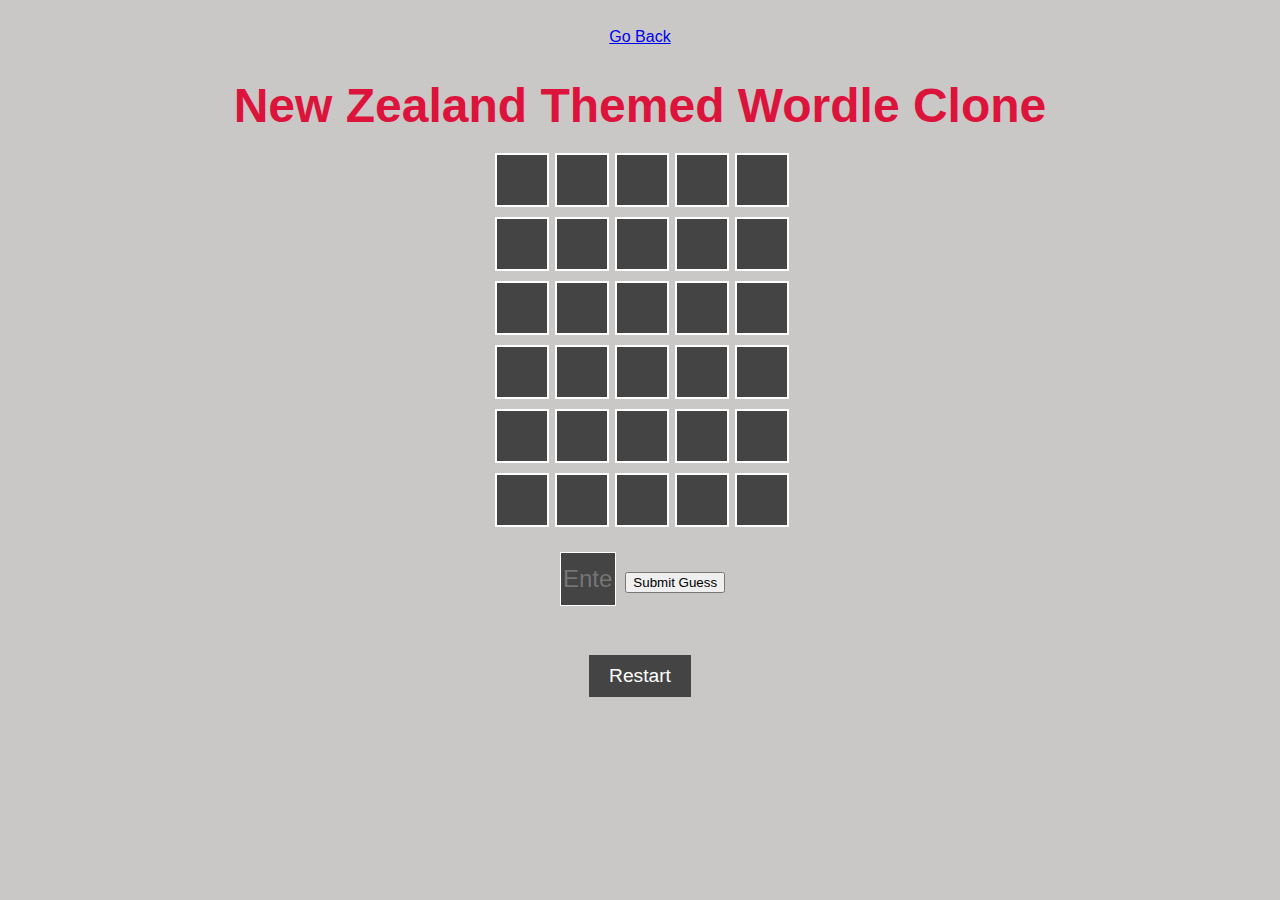
<file: app.html>
<!DOCTYPE html>
<html lang="en">
<head>
    <meta charset="UTF-8">
    <meta name="viewport" content="width=device-width, initial-scale=1.0">
    <title>Wordle Clone</title>
    <style>
        body {
            font-family: Arial, sans-serif;
            background-color: #cac7c7;
            color: #fff;
            text-align: center;
            padding: 20px;
        }
        h1 {
            font-size: 3em;
            margin-bottom: 20px;
            color: crimson;
        }
        .grid {
            display: grid;
            grid-template-columns: repeat(5, 50px);
            grid-gap: 10px;
            justify-content: center;
            margin: 20px auto;
        }
        .tile {
            width: 50px;
            height: 50px;
            border: 2px solid #fff;
            display: flex;
            justify-content: center;
            align-items: center;
            font-size: 1.5em;
            font-weight: bold;
            color: #fff;
            background-color: #444;
        }
        .tile.correct {
            background-color: #6aaa64;
        }
        .tile.present {
            background-color: #c9b458;
        }
        .tile.absent {
            background-color: #787c7e;
        }
        input {
            width: 50px;
            height: 50px;
            font-size: 1.5em;
            text-align: center;
            background-color: #444;
            border: 1px solid #fff;
            margin: 5px;
            color: #fff;
        }
        .message {
            margin-top: 20px;
            font-size: 1.5em;
            color: #fff;
        }
        .restart-btn {
            margin-top: 20px;
            padding: 10px 20px;
            font-size: 1.2em;
            background-color: #444;
            border: none;
            color: #fff;
            cursor: pointer;
        }
        .restart-btn:hover {
            background-color: #666;
        }

        /* Modal Styles */
        .modal {
            display: none; /* Hidden by default */
            position: fixed;
            z-index: 1;
            left: 0;
            top: 0;
            width: 100%;
            height: 100%;
            background-color: rgba(0, 0, 0, 0.4);
            padding-top: 60px;
        }

        .modal-content {
            background-color: #2d2d2d;
            margin: 5% auto;
            padding: 20px;
            border: 1px solid #fff;
            width: 80%;
            max-width: 400px;
            text-align: center;
            color: #fff;
        }

        .close {
            color: #aaa;
            float: right;
            font-size: 28px;
            font-weight: bold;
        }

        .close:hover,
        .close:focus {
            color: #000;
            text-decoration: none;
            cursor: pointer;
        }
    </style>
</head>
<body>
    <a href="newzealand.html" id="top">Go Back</a>
<h1>New Zealand Themed Wordle Clone</h1>
<div class="grid">
    <!-- 6 rows, 5 columns -->
    <div class="tile" id="row0col0"></div>
    <div class="tile" id="row0col1"></div>
    <div class="tile" id="row0col2"></div>
    <div class="tile" id="row0col3"></div>
    <div class="tile" id="row0col4"></div>
    
    <div class="tile" id="row1col0"></div>
    <div class="tile" id="row1col1"></div>
    <div class="tile" id="row1col2"></div>
    <div class="tile" id="row1col3"></div>
    <div class="tile" id="row1col4"></div>

    <div class="tile" id="row2col0"></div>
    <div class="tile" id="row2col1"></div>
    <div class="tile" id="row2col2"></div>
    <div class="tile" id="row2col3"></div>
    <div class="tile" id="row2col4"></div>

    <div class="tile" id="row3col0"></div>
    <div class="tile" id="row3col1"></div>
    <div class="tile" id="row3col2"></div>
    <div class="tile" id="row3col3"></div>
    <div class="tile" id="row3col4"></div>

    <div class="tile" id="row4col0"></div>
    <div class="tile" id="row4col1"></div>
    <div class="tile" id="row4col2"></div>
    <div class="tile" id="row4col3"></div>
    <div class="tile" id="row4col4"></div>

    <div class="tile" id="row5col0"></div>
    <div class="tile" id="row5col1"></div>
    <div class="tile" id="row5col2"></div>
    <div class="tile" id="row5col3"></div>
    <div class="tile" id="row5col4"></div>
</div>

<input type="text" id="guessInput" maxlength="5" placeholder="Enter Guess">
<button onclick="checkGuess()">Submit Guess</button>
<p class="message" id="message"></p>
<button class="restart-btn" onclick="restartGame()">Restart</button>

<!-- Modal for Word Fact -->
<div id="wordFactModal" class="modal">
  <div class="modal-content">
    <span class="close" onclick="closeModal()">&times;</span>
    <h2>Did you know?</h2>
    <p id="wordFact"></p>
  </div>
</div>

<script>
    // List of possible words with corresponding facts
    const wordList = {
        "KIWIS": "Kiwis are the national bird of New Zealand.",
        "AROHA": "Aroha means love in Maori.",
        "MAORI": "Te-reo Maori is the official language of New Zealand, along with English.",
        "MARAE": "Maraes are communal meeting grounds for Maori people.",
        "ENZED": "Enzed is the pronunciation of the letter 'Z' in New Zealand.",
    };
    
    // Randomly choose a word from the list
    let correctWord = Object.keys(wordList)[Math.floor(Math.random() * Object.keys(wordList).length)];
    let currentRow = 0;

    function checkGuess() {
        const guess = document.getElementById('guessInput').value.toUpperCase();
        
        if (guess.length !== 5) {
            document.getElementById('message').innerText = 'Please enter a 5-letter word.';
            return;
        }

        if (guess === correctWord) {
            updateTiles(guess, 'correct');
            document.getElementById('message').innerText = 'Congratulations! You guessed it right!';
            showWordFact();
            return;
        }

        if (currentRow < 6) {
            updateTiles(guess);
            currentRow++;
            if (currentRow === 6) {
                document.getElementById('message').innerText = 'Game over! The word was: ' + correctWord;
            }
        }
    }

    function updateTiles(guess, result = '') {
        for (let i = 0; i < 5; i++) {
            const tile = document.getElementById(`row${currentRow}col${i}`);
            tile.innerText = guess[i];
            if (guess[i] === correctWord[i]) {
                tile.classList.add('correct');
            } else if (correctWord.includes(guess[i])) {
                tile.classList.add('present');
            } else {
                tile.classList.add('absent');
            }
        }
    }

    function showWordFact() {
        const fact = wordList[correctWord];
        document.getElementById('wordFact').innerText = fact;
        document.getElementById('wordFactModal').style.display = "block";
    }

    function closeModal() {
        document.getElementById('wordFactModal').style.display = "none";
    }

    function restartGame() {
        currentRow = 0;
        correctWord = Object.keys(wordList)[Math.floor(Math.random() * Object.keys(wordList).length)];  // Pick a new word
        document.getElementById('guessInput').value = '';
        document.getElementById('message').innerText = '';
        const tiles = document.querySelectorAll('.tile');
        tiles.forEach(tile => {
            tile.classList.remove('correct', 'present', 'absent');
            tile.innerText = '';
        });
        closeModal();
    }
</script>

</body>
</html>
</file>
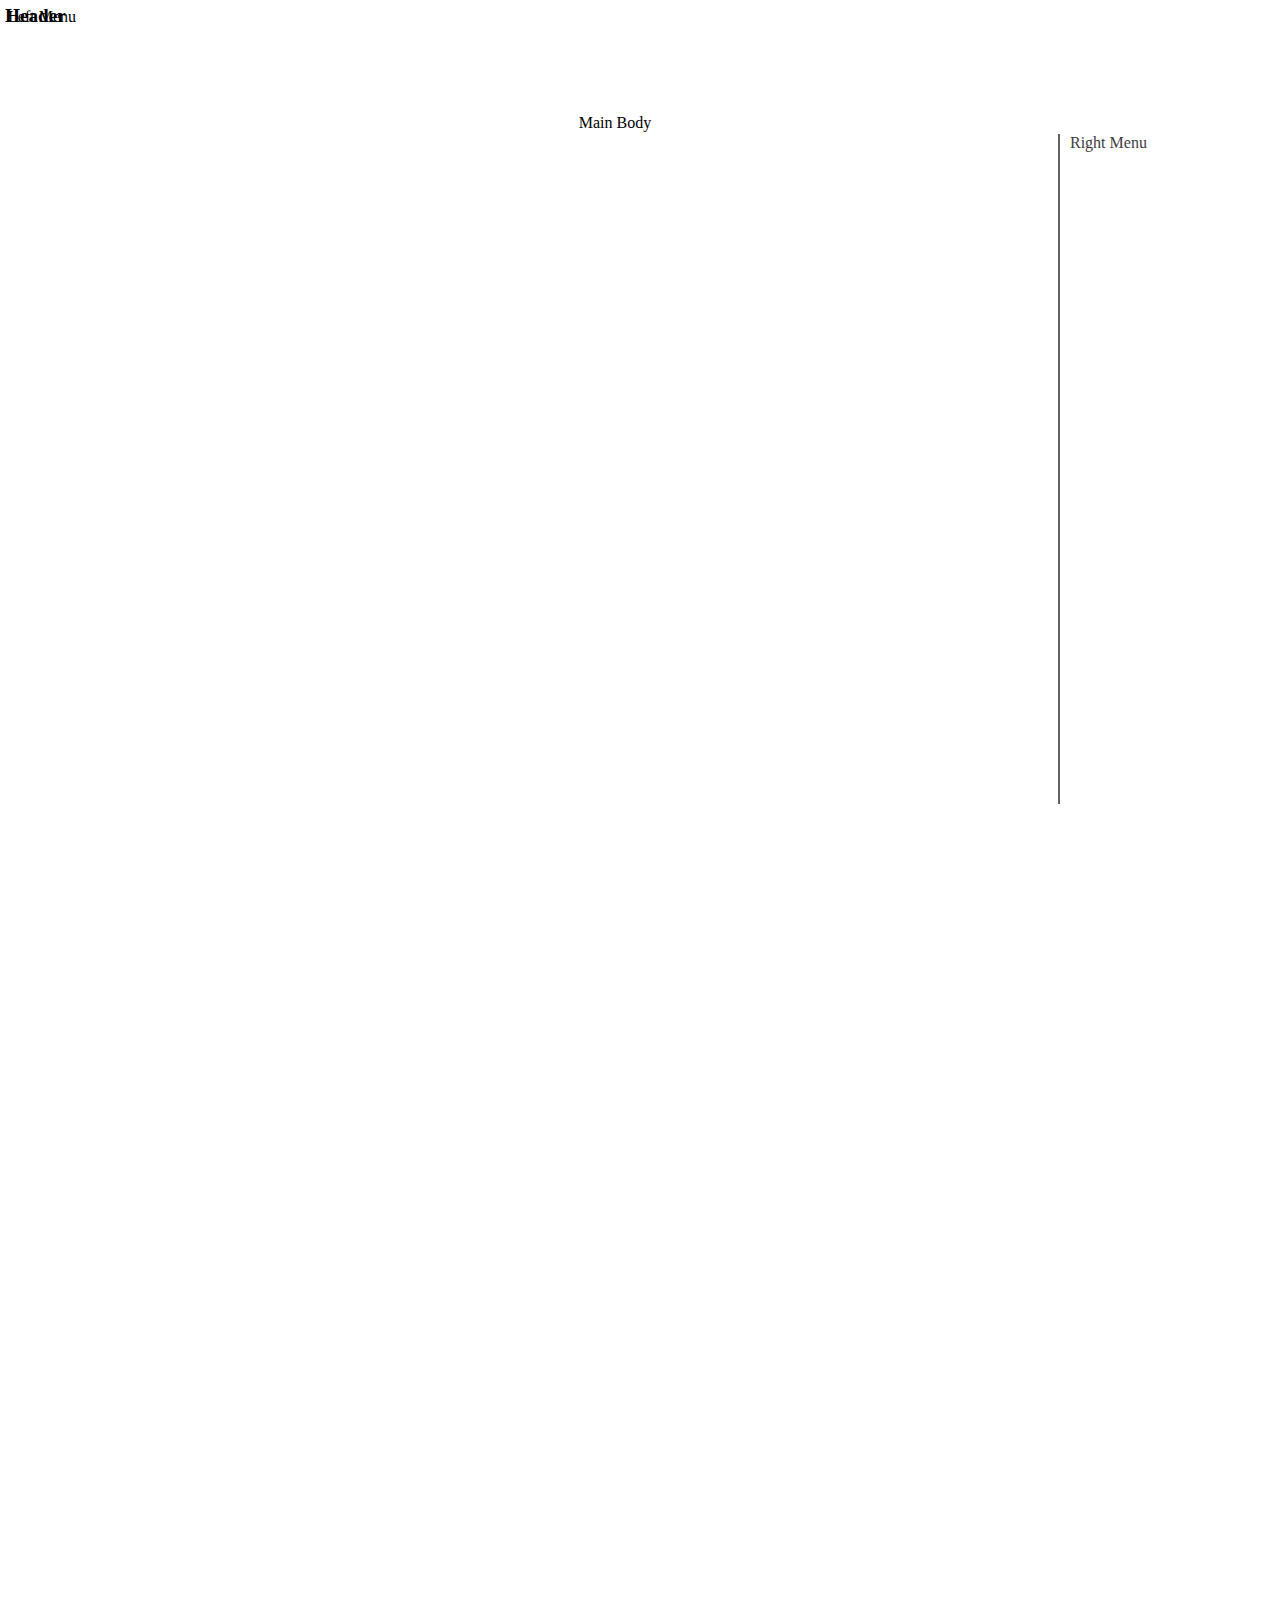
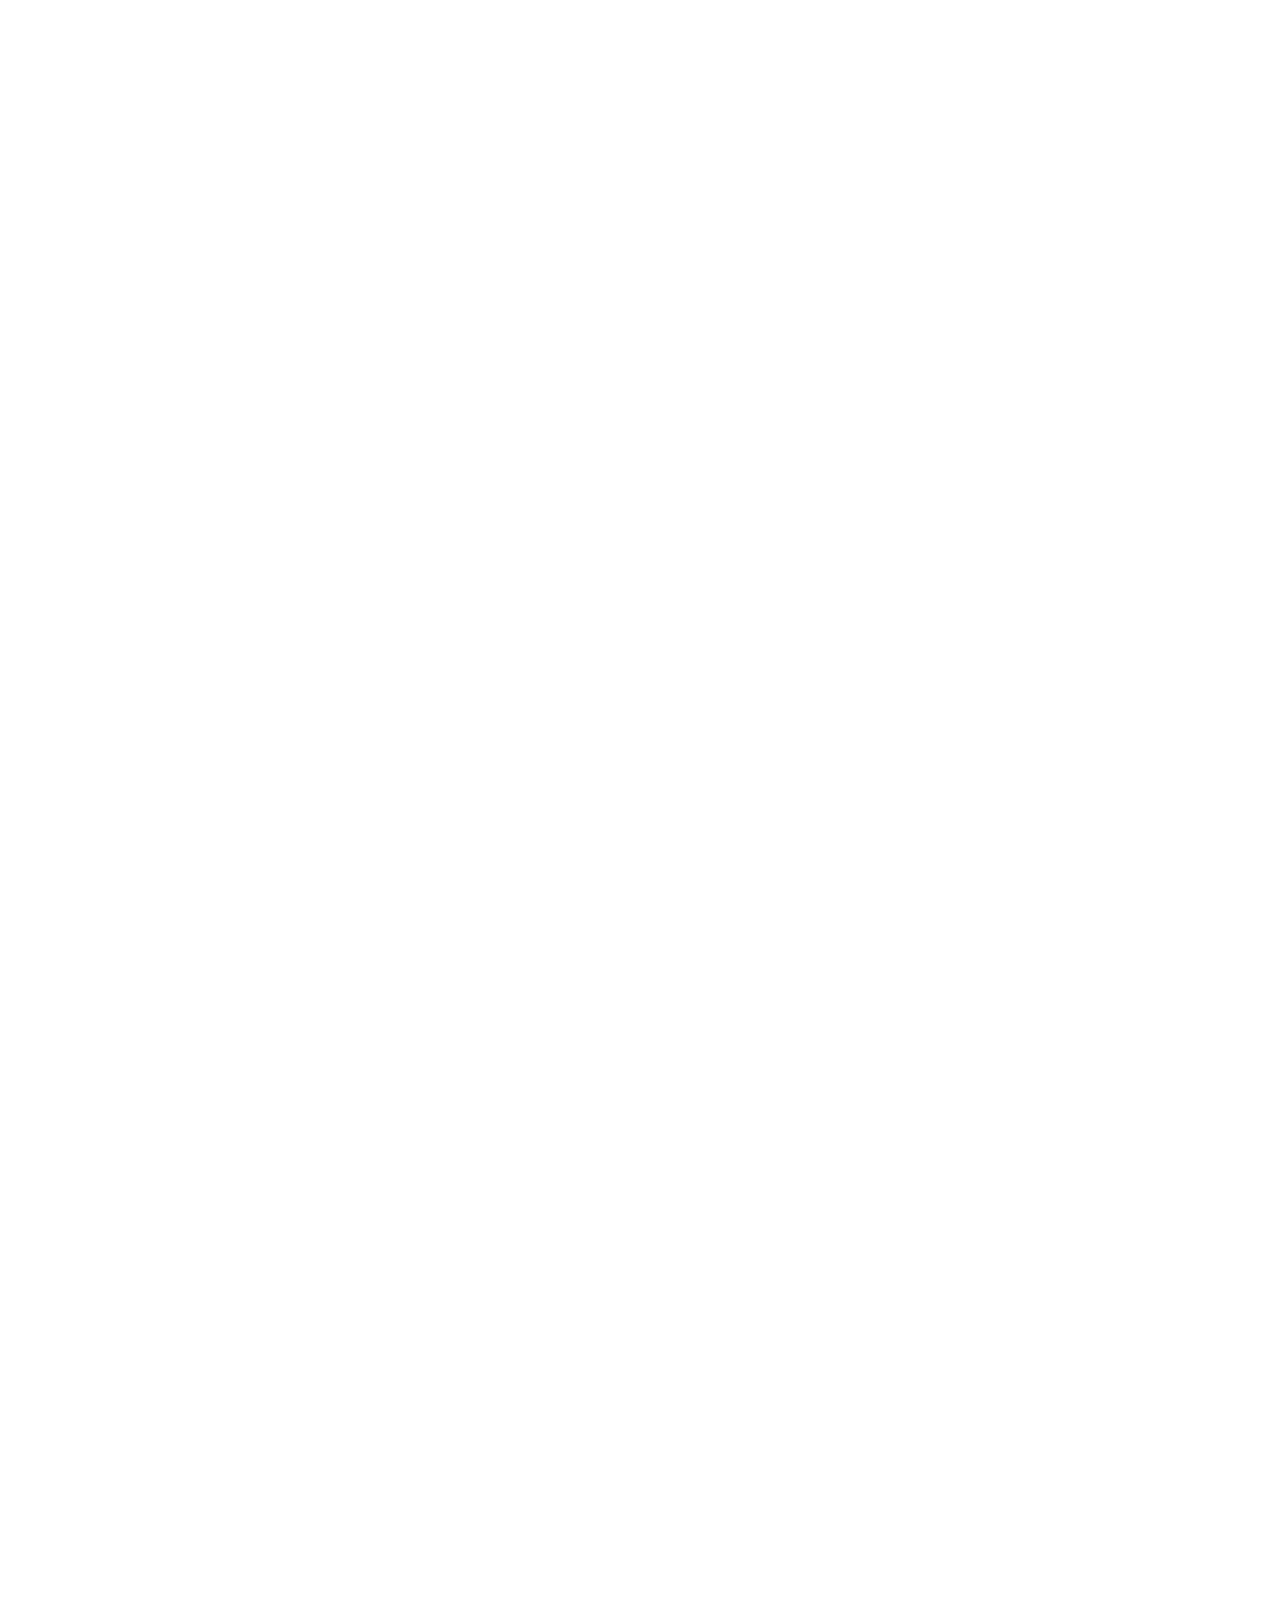
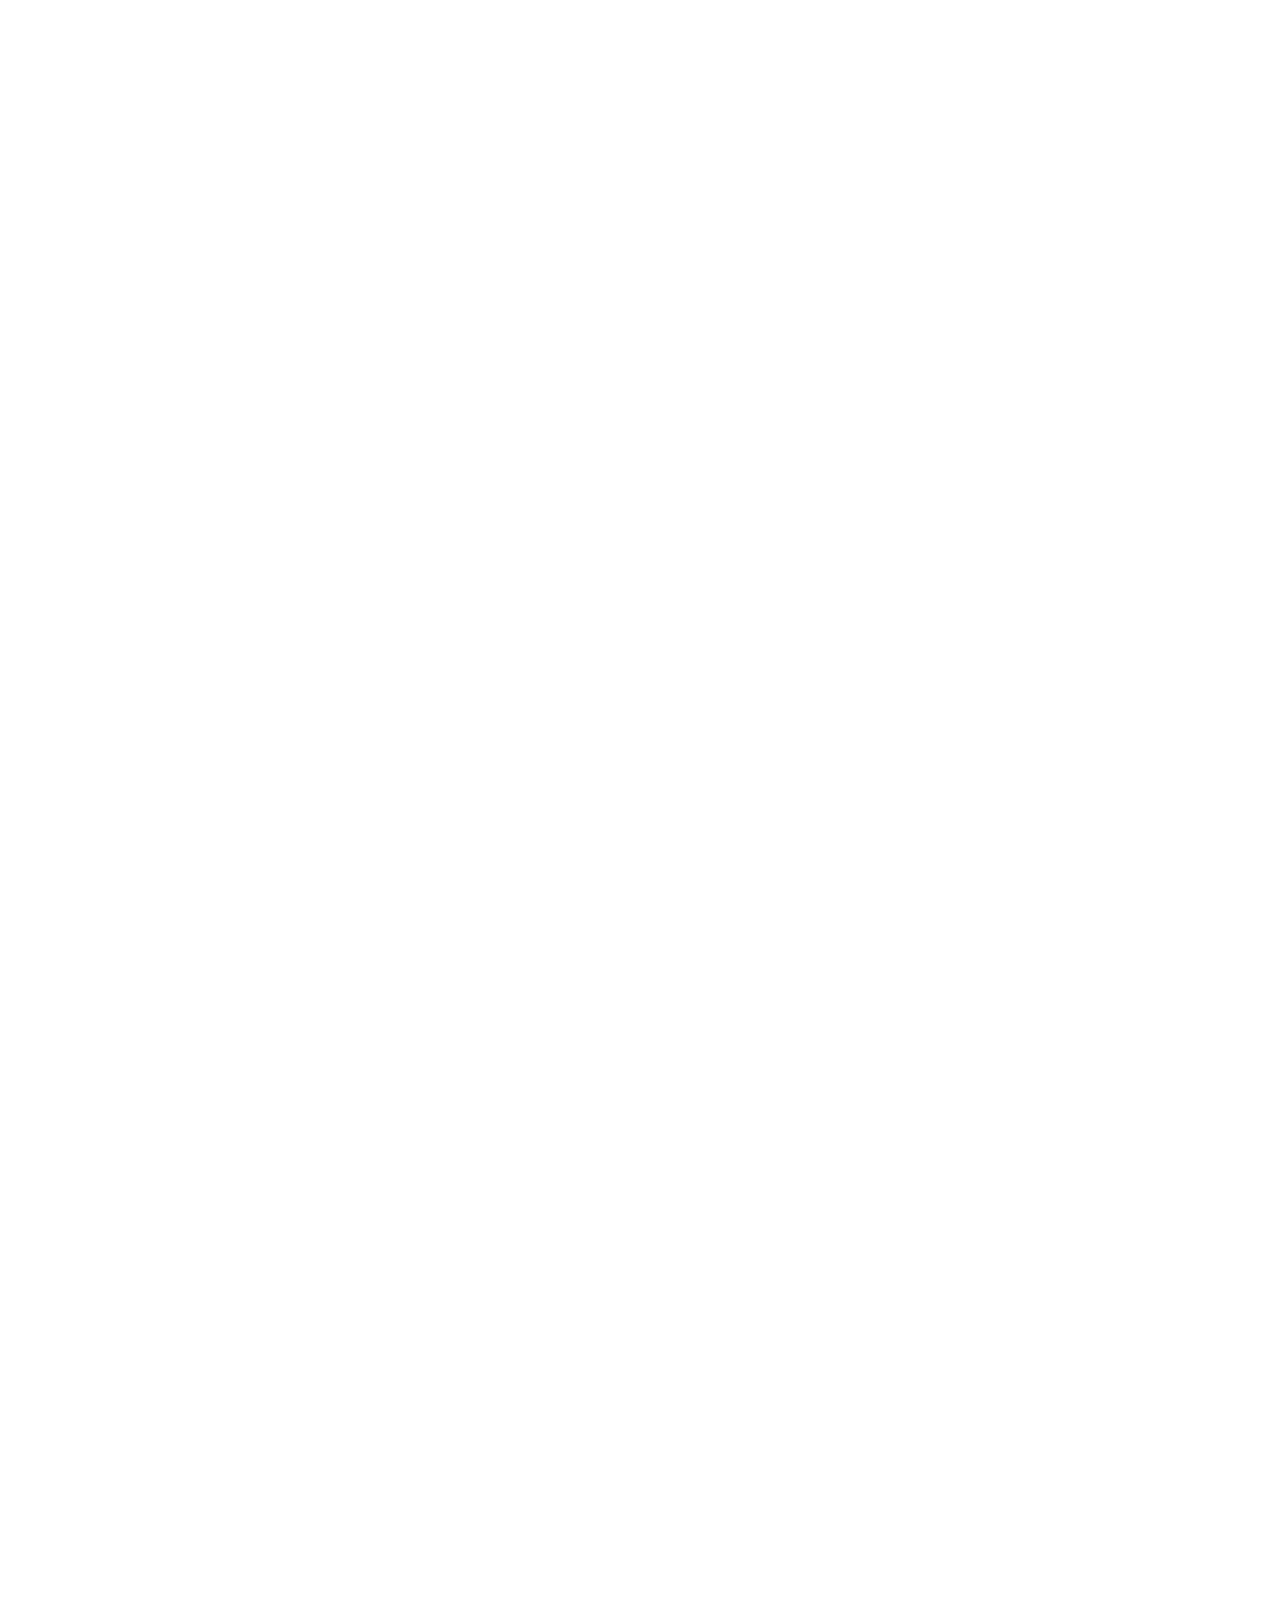
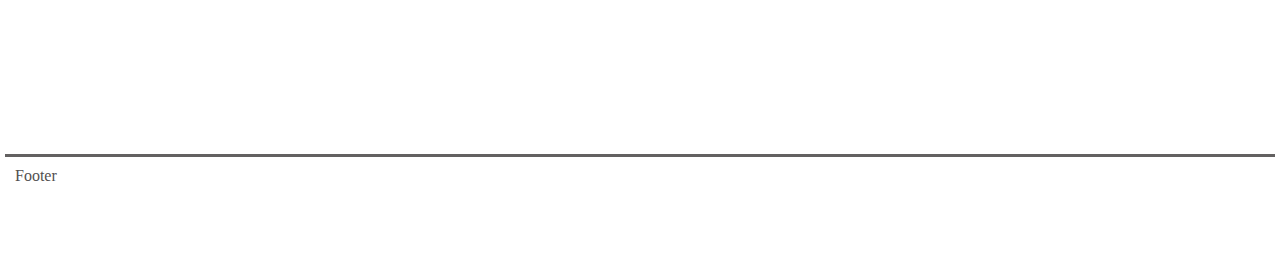
<file: layout.html>
<!DOCTYPE html>
<html lang="en">
<head>
    <meta charset="UTF-8">
    <meta name="viewport" content="width=device-width, initial-scale=1.0">
    <title>Layout Template</title>
    <link rel="stylesheet" href="css/customstyle.css">
</head>
<body>
    <div class="common header">Header</div>
    <div class="common leftmenu">Left Menu</div>
    <div class="common mainbody">Main Body</div>
    <div class="common rightmenu">Right Menu</div>
    <div class="common footer">Footer</div>
</body>
</html>
</file>
<file: css/customstyle.css>
body {  
    font-family: Cambria, Cochin, Georgia, Times, 'Times New Roman', serif;
}

.common {
    /* border: 2px solid #636161; */
    position: absolute;
}

.header {
    top: 5px;
    left: 5px;
    right: 5px;
    height: 100px;
    z-index: 2;
    font-family: fantasy;
    font-weight: bold;
    font-size: larger;
}

.leftmenuwords {
    top: 134px;
    left: 5px;
    width: 150px;
    height: 670px;
    z-index: 1; 
    text-align: center;
    padding-left: 5px;
    padding-right: 10px; 
    color: rgb(61, 60, 60);
    border-right: 2px solid #636161; 
}

.leftmenuwords img {
    width: 100%;
    max-height: 250px;
    height: auto;
    display: block; 
    margin: 20px auto 0; 
} 

.rightmenu {
    top: 134px;
    right: 5px;
    width: 200px;
    height: 670px;
    padding-left: 10px;
    padding-right: 5px;
    color: rgb(61, 60, 60); 
    border-left: 2px solid #636161; 
}

.rightmenu img {
    height: 100%;
    max-height: 250px;
    height: auto;
    display: block; 
    margin: 20px auto 0; 
} 

.mainbody {
    top: 114px;
    left: 174px;
    right: 224px;
    height: 690px;
    padding-left: 10px;
    padding-right: 10px;
    text-align: center;
}

.mainbody iframe {
    display: block; 
    margin: 20px auto 0; 
} 

.container {
    display: flex;
    justify-content: space-between; 
    flex-wrap: wrap; 
    gap: 10px;
    padding: 10px;
}

.tokoroa {
    top: 818px;
    left: 5px;
    right: 5px;
    height: 400px; 
    box-sizing: border-box;
    border-top: 3px solid #636161;  
}

.tokoroa img {
    width: 100%; /* Make the image responsive */
    max-width: 350px;
    height: auto;
    display: block; /* Ensures image behaves like a block element */
    margin: 20px auto 0; 
}    

.tokoroawords {
    width: 73%;
    right: 5px;
    height: 200px;
    padding-right: 12px;
}

.tauranga {
    top: 1222px;
    right: 5px;
    left: 5px;
    height: 400px;
    box-sizing: border-box;
    border-top: 3px solid #636161;
}

.tauranga img {
    width: 100%; 
    max-width: 350px;
    height: auto;
    display: block; 
    margin: 20px auto 0; 
}    

.taurangawords {
    width: 73%;
    right: 5px;
    height: 200px;
    padding-right: 12px;
}

.southauckland {
    top: 1626px;
    left: 5px;
    right: 5px;
    height: 400px;
    box-sizing: border-box; 
    border-top: 3px solid #636161;
}

.southauckland img {
    width: 100%;
    max-width: 350px;
    height: auto;
    display: block; 
    margin: 20px auto 0; 
}  

.southaucklandwords {
    width: 73%;
    right: 5px;
    height: 200px;
    padding-right: 12px;
}

.papakura {
    top: 2030px;
    right: 5px;
    left: 5px; 
    height: 400px;
    box-sizing: border-box; 
    border-top: 3px solid #636161;
}

.papakura img {
    width: 100%;
    max-width: 350px;
    height: auto;
    display: block; 
    margin: 20px auto 0; 
}  

.papakurawords {
    width: 73%;
    right: 5px;
    height: 200px;
    padding-right: 12px;
}

.hamilton {
    top: 2434px;
    left: 5px;
    right: 5px;
    height: 400px; 
    box-sizing: border-box;
    border-top: 3px solid #636161; 
}

.hamilton img {
    height: 100%;
    max-height: 270px;
    height: auto;
    display: block; 
    margin: 20px auto 0; 
}  

.hamiltonwords {
    width: 83%;
    right: 5px;
    height: 200px;
    padding-right: 12px;
}

.marae {
    top: 2838px;
    right: 5px;
    left: 5px;
    height: 400px;
    box-sizing: border-box;
    border-top: 3px solid #636161;
}

.marae img {
    height: 100%;
    max-height: 270px;
    height: auto;
    display: block; 
    margin: 20px auto 0; 
}  

.maraewords {
    width: 78%;
    right: 5px;
    height: 200px;
    padding-right: 12px;
}

.lake {
    top: 3242px;
    left: 5px;
    right: 5px; 
    height: 400px;
    box-sizing: border-box;
    border-top: 3px solid #636161; 
}

.lake img {
    width: 100%;
    max-width: 350px;
    height: auto;
    display: block; 
    margin: 20px auto 0; 
} 

.lakewords {
    width: 74%;
    right: 5px;
    height: 200px;
    padding-right: 12px;
}

.huka {
    top: 3646px;
    right: 5px;
    left: 5px;
    height: 400px;
    box-sizing: border-box; 
    border-top: 3px solid #636161;
    border-bottom: 3px solid #636161;
}

.huka img {
    height: 100%;
    max-height: 270px;
    height: auto;
    display: block; 
    margin: 20px auto 0; 
} 

.hukawords {
    width: 83%;
    right: 5px;
    height: 200px;
    padding-right: 12px;
}

.tableau {
    top: 4050px;
    left: 174px;
    right: 224px;
    height: 900px;
    padding-left: 10px;
    padding-right: 10px;
    text-align: center;
}

.footer {
    top: 4954px;
    left: 5px;
    right: 5px;
    height: 100px;
    z-index: 2; 
    color: rgb(82, 80, 80); 
    border-top: 3px solid #636161;
    padding: 10px;
}
</file>
